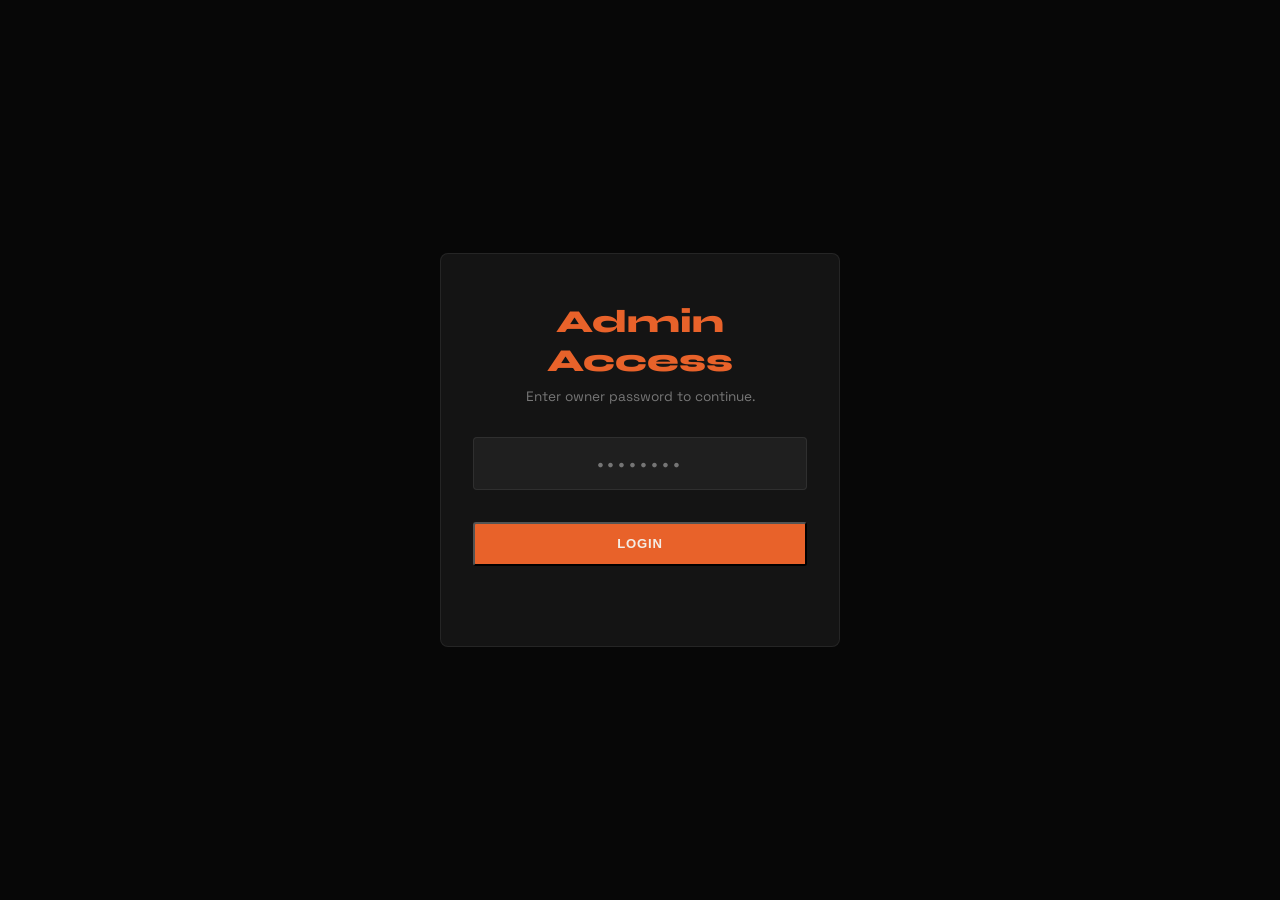
<file: owner.html>
<!doctype html>
<html lang="en">

<head>
  <meta charset="UTF-8" />
  <meta name="viewport" content="width=device-width, initial-scale=1.0" />
  <title>Owner Dashboard — Manik</title>
  <link rel="preconnect" href="https://fonts.googleapis.com" />
  <link rel="preconnect" href="https://fonts.gstatic.com" crossorigin />
  <link rel="stylesheet" href="https://cdnjs.cloudflare.com/ajax/libs/font-awesome/6.4.0/css/all.min.css">
  <link
    href="https://fonts.googleapis.com/css2?family=Space+Grotesk:wght@300;400;500;600;700&family=Syne:wght@400;600;700;800&display=swap"
    rel="stylesheet" />
  <link rel="stylesheet" href="./assets/css/style.css" />
  <link rel="stylesheet" href="./assets/css/owner.css" />
</head>

<body>
  <!-- PASSWORD OVERLAY -->
  <div id="authOverlay" class="auth-overlay">
    <div class="auth-card">
      <h2 class="auth-title">Admin Access</h2>
      <p class="auth-sub">Enter owner password to continue.</p>
      <input type="password" id="adminPassword" class="auth-input" placeholder="••••••••" />
      <button id="loginBtn" class="btn-primary" style="width: 100%; border-radius: 3px; margin-top: 1rem;">Login</button>
      <p id="authError" class="auth-error"></p>
    </div>
  </div>

  <!-- DASHBOARD (Hidden by default) -->
  <div id="dashboardContainer" class="dashboard-container" style="display: none;">
    <header class="dashboard-header">
      <a href="/" class="logo">Manik<span>.</span> Dashboard</a>
      <div style="display: flex; gap: 1rem;">
        <button id="exportBtn" class="btn-primary" style="background: var(--amber); color: #000; border: none; padding: 0.5rem 1rem;">Export config.json</button>
        <button id="logoutBtn" class="btn-ghost">Logout <i class="fa-solid fa-arrow-right-from-bracket"></i></button>
      </div>
    </header>

    <div class="container dashboard-main">
      <div class="dash-sidebar">
        <button class="dash-tab active" data-target="profileTab"><i class="fa-solid fa-user"></i> Profile Photo</button>
        <button class="dash-tab" data-target="skillsTab"><i class="fa-solid fa-code"></i> Skills</button>
        <button class="dash-tab" data-target="projectsTab"><i class="fa-solid fa-briefcase"></i> Projects</button>
        
        <div style="margin-top: auto; padding: 1rem; border: 1px solid var(--border); border-radius: 8px; font-size: 0.75rem; color: var(--muted); line-height: 1.5;">
          <strong>Note on Frontend-Only DB:</strong>
          <br/>Changes made here are saved to your browser's local storage to instantly preview them. To make changes permanent for everyone, click <strong>"Export config.json"</strong> and commit that file to your GitHub repository.
        </div>
      </div>

      <div class="dash-content">
        <!-- PROFILE TAB -->
        <div id="profileTab" class="dash-panel active">
          <h2 class="panel-title">Update Profile Photo</h2>
          <div class="form-group">
            <label class="form-label">Photo URL</label>
            <input type="text" id="photoUrl" class="form-input" placeholder="./assets/img/hero_b_w.jpg" />
          </div>
          <button class="btn-primary" id="savePhotoBtn">Save Photo</button>
          <div class="preview-area">
            <img id="photoPreview" src="./assets/img/hero_b_w.jpg" alt="Preview" class="photo-preview" />
          </div>
        </div>

        <!-- SKILLS TAB -->
        <div id="skillsTab" class="dash-panel">
          <h2 class="panel-title">Manage Skills</h2>
          <div class="add-new-box">
            <h3>Add New Skill</h3>
            <div class="form-group">
              <label class="form-label">Skill Name</label>
              <input type="text" id="skillName" class="form-input" placeholder="e.g. Next.js" />
            </div>
            <div class="form-group">
              <label class="form-label">Description</label>
              <input type="text" id="skillDesc" class="form-input" placeholder="Short description..." />
            </div>
            <div class="form-group">
              <label class="form-label">Icon Class</label>
              <input type="text" id="skillIcon" class="form-input" placeholder="e.g. fa-brands fa-react" />
            </div>
            <button class="btn-primary" id="addSkillBtn">Add Skill</button>
          </div>
          <div class="list-area" id="skillsList">
            <!-- Rendered by JS -->
          </div>
        </div>

        <!-- PROJECTS TAB -->
        <div id="projectsTab" class="dash-panel">
          <h2 class="panel-title">Manage Projects</h2>
          <div class="add-new-box">
            <h3>Add New Project</h3>
            <div class="form-group">
              <label class="form-label">Project Name</label>
              <input type="text" id="projName" class="form-input" placeholder="e.g. TechNavigator" />
            </div>
            <div class="form-group">
              <label class="form-label">Description</label>
              <textarea id="projDesc" class="form-textarea" placeholder="Project details..."></textarea>
            </div>
            <div class="form-group">
              <label class="form-label">Image URL</label>
              <input type="text" id="projImage" class="form-input" placeholder="./assets/img/project.png" />
            </div>
            <div class="form-group">
              <label class="form-label">Live Link</label>
              <input type="text" id="projLink" class="form-input" placeholder="https://..." />
            </div>
            <button class="btn-primary" id="addProjBtn">Add Project</button>
          </div>
          <div class="list-area" id="projectsList">
            <!-- Rendered by JS -->
          </div>
        </div>
      </div>
    </div>
  </div>

  <script src="./assets/js/owner.js"></script>
</body>
</html>
</file>
<file: assets/css/style.css>
/* ═══════════════════════════════════════════
   MANIK PORTFOLIO — style.css
   ═══════════════════════════════════════════ */

/* ── RESET & TOKENS ── */
*,
*::before,
*::after {
    margin: 0;
    padding: 0;
    box-sizing: border-box;
}

:root {
    --black: #080808;
    --deep: #0f0f0f;
    --card: #141414;
    --card2: #1a1a1a;
    --orange: #e8622a;
    --orange-lt: #ff7a3d;
    --amber: #f59e0b;
    --white: #f3ede6;
    --muted: #777;
    --border: rgba(255, 255, 255, 0.07);

    --font-display: 'Syne', sans-serif;
    --font-body: 'Space Grotesk', sans-serif;

    --nav-h: 72px;
    --ease: cubic-bezier(.25, .46, .45, .94);
}

html {
    scroll-behavior: smooth;
}

body {
    background: var(--black);
    color: var(--white);
    font-family: var(--font-body);
    overflow-x: hidden;
    cursor: none;
}

/* hide default cursor everywhere */
*,
*::before,
*::after {
    cursor: none !important;
}

/* ── CONTAINER ── */
.container {
    max-width: 1320px;
    margin: 0 auto;
    padding: 0 clamp(1rem, 3vw, 2.5rem);
}

/* ═══════════════════════════════════════════
   CUSTOM CURSOR
   ═══════════════════════════════════════════ */
.cursor {
    position: fixed;
    width: 10px;
    height: 10px;
    background: var(--orange);
    border-radius: 50%;
    pointer-events: none;
    z-index: 9999;
    transform: translate(-50%, -50%);
    mix-blend-mode: difference;
    transition: width .15s, height .15s;
}

.cursor-ring {
    position: fixed;
    width: 34px;
    height: 34px;
    border: 1.5px solid rgba(232, 98, 42, .5);
    border-radius: 50%;
    pointer-events: none;
    z-index: 9998;
    transform: translate(-50%, -50%);
}

body.cursor-hover .cursor {
    width: 18px;
    height: 18px;
}

body.cursor-hover .cursor-ring {
    width: 52px;
    height: 52px;
    border-color: var(--orange);
}

/* ═══════════════════════════════════════════
   NAVBAR
   ═══════════════════════════════════════════ */
header {
    position: fixed;
    top: 0;
    left: 0;
    right: 0;
    z-index: 200;
    height: var(--nav-h);
    display: flex;
    align-items: center;
    justify-content: space-between;
    padding: 0 1.5rem;
    transition: background .35s var(--ease), border-color .35s;
    border-bottom: 1px solid transparent;
}

header.scrolled {
    background: rgba(8, 8, 8, .88);
    backdrop-filter: blur(18px);
    border-color: var(--border);
}

.logo {
    font-family: var(--font-display);
    font-size: 1.45rem;
    font-weight: 800;
    letter-spacing: -.02em;
    color: var(--white);
    text-decoration: none;
}

.logo span {
    color: var(--orange);
}

.nav-links {
    display: flex;
    gap: 2rem;
    list-style: none;
}

.nav-links a {
    color: rgba(243, 237, 230, .55);
    text-decoration: none;
    font-size: .78rem;
    font-weight: 600;
    letter-spacing: .08em;
    text-transform: uppercase;
    transition: color .2s;
}

.nav-links a:hover {
    color: var(--white);
}

.btn-hire {
    background: var(--orange);
    color: var(--white);
    padding: .5rem 1.3rem;
    border-radius: 2px;
    font-size: .75rem;
    font-weight: 700;
    letter-spacing: .06em;
    text-transform: uppercase;
    text-decoration: none;
    transition: background .2s, transform .2s;
}

.btn-hire:hover {
    background: var(--orange-lt);
    transform: translateY(-2px);
}

/* Hamburger */
.hamburger {
    display: none;
    flex-direction: column;
    gap: 5px;
    background: none;
    border: none;
    padding: 6px;
}

.hamburger span {
    display: block;
    width: 22px;
    height: 1.5px;
    background: var(--white);
    transition: all .3s;
}

.hamburger.open span:nth-child(1) {
    transform: translateY(6.5px) rotate(45deg);
}

.hamburger.open span:nth-child(2) {
    opacity: 0;
}

.hamburger.open span:nth-child(3) {
    transform: translateY(-6.5px) rotate(-45deg);
}

/* Mobile nav overlay */
.mobile-nav {
    position: fixed;
    inset: 0;
    background: var(--black);
    z-index: 190;
    display: flex;
    flex-direction: column;
    align-items: center;
    justify-content: center;
    gap: 2rem;
    opacity: 0;
    pointer-events: none;
    transition: opacity .3s;
}

.mobile-nav.open {
    opacity: 1;
    pointer-events: all;
}

.mobile-close {
    position: absolute;
    top: 1.5rem;
    right: 2rem;
    background: none;
    border: none;
    color: var(--muted);
    font-size: 1.4rem;
}

.mobile-links {
    display: flex;
    flex-direction: column;
    align-items: center;
    gap: 1.8rem;
}

.mobile-links a {
    font-family: var(--font-display);
    font-size: 2.2rem;
    font-weight: 800;
    color: var(--white);
    text-decoration: none;
    transition: color .2s;
}

.mobile-links a:hover {
    color: var(--orange);
}

/* ═══════════════════════════════════════════
   HERO
   ═══════════════════════════════════════════ */
.hero {
    position: relative;
    min-height: 100svh;
    display: grid;
    grid-template-columns: 1fr 1fr;
    align-items: center;
    overflow: hidden;
}

.hero-bg-glow {
    position: absolute;
    inset: 0;
    z-index: 0;
    background:
        radial-gradient(ellipse 65% 75% at 78% 55%, rgba(232, 98, 42, .16) 0%, transparent 65%),
        radial-gradient(ellipse 45% 50% at 82% 80%, rgba(245, 158, 11, .07) 0%, transparent 60%);
}

.hero-content {
    position: relative;
    z-index: 2;
    padding: calc(var(--nav-h) + 4rem) 2.5rem 4rem 4.5rem;
}

.hero-eyebrow {
    font-size: .72rem;
    font-weight: 700;
    letter-spacing: .18em;
    text-transform: uppercase;
    color: var(--orange);
    margin-bottom: 1.2rem;
    opacity: 0;
}

.hero-title {
    font-family: var(--font-display);
    font-size: clamp(2.4rem, 4.2vw, 4.8rem);
    font-weight: 800;
    line-height: .92;
    letter-spacing: -.03em;
    margin-bottom: 1.6rem;
    opacity: 0;
}

.hero-title .accent {
    color: var(--orange);
}

.hero-sub {
    font-size: .95rem;
    color: rgba(243, 237, 230, .55);
    line-height: 1.7;
    max-width: 420px;
    margin-bottom: 2.2rem;
    opacity: 0;
}

.hero-actions {
    display: flex;
    gap: 1.2rem;
    align-items: center;
    flex-wrap: wrap;
    opacity: 0;
    max-width: 100%;
}

.btn-primary {
    background: var(--orange);
    color: var(--white);
    padding: .8rem 1.9rem;
    border-radius: 2px;
    font-size: .82rem;
    font-weight: 700;
    letter-spacing: .06em;
    text-transform: uppercase;
    text-decoration: none;
    transition: background .2s, transform .2s;
    display: inline-block;
}

.btn-primary:hover {
    background: var(--orange-lt);
    transform: translateY(-2px);
}

.btn-ghost {
    color: rgba(243, 237, 230, .65);
    font-size: .85rem;
    text-decoration: none;
    display: inline-flex;
    align-items: center;
    gap: .4rem;
    transition: color .2s;
}

.btn-ghost span {
    transition: transform .2s;
}

.btn-ghost:hover {
    color: var(--white);
}

.btn-ghost:hover span {
    transform: translateX(5px);
}

.hero-stats {
    display: flex;
    gap: 2.5rem;
    margin-top: 3.5rem;
    opacity: 0;
}

.stat sup {
    font-size: 1.2rem;
    color: var(--orange);
    vertical-align: super;
}

.stat-num {
    font-family: var(--font-display);
    font-size: 2rem;
    font-weight: 800;
    line-height: 1;
}

.stat p {
    font-size: .68rem;
    color: var(--muted);
    letter-spacing: .06em;
    text-transform: uppercase;
    margin-top: .3rem;
}

.hero-photo {
    position: relative;
    z-index: 2;
    height: 100svh;
    display: flex;
    align-items: center;
    justify-content: center;
    padding: 7rem 3rem 2rem 0;
    /* border-left: 2px solid var(--border); */
}

.hero-photo picture {
    display: flex;
    justify-content: center;
    width: 100%;
}

.hero-photo img {
    width: 100%;
    max-width: 420px;
    height: auto;
    opacity: 0;
    filter: drop-shadow(0 0 60px rgba(232, 98, 42, .18));
    border: 5px solid var(--orange);
    border-top-right-radius: 35px;
    /* filter: grayscale(100%) contrast(150%) brightness(80%); */
}

.hero-photo img:hover {
    filter: drop-shadow(0 0 80px rgba(232, 98, 42, .28));
    /* filter: brightness(120%) contrast(70%) saturate(130%); */

    filter: grayscale(0%);



}

/* ═══════════════════════════════════════════
   MARQUEE
   ═══════════════════════════════════════════ */
.marquee-section {
    overflow: hidden;
    border-top: 1px solid var(--border);
    border-bottom: 1px solid var(--border);
    padding: 1.1rem 0;
    background: var(--deep);
}

.marquee-track {
    display: flex;
    gap: 3rem;
    width: max-content;
    animation: marquee 24s linear infinite;
}

.marquee-section:hover .marquee-track {
    animation-play-state: paused;
}

.marquee-track span {
    font-size: .72rem;
    font-weight: 700;
    letter-spacing: .14em;
    text-transform: uppercase;
    color: rgba(243, 237, 230, .22);
    white-space: nowrap;
    transition: color .2s;
}

.marquee-track span:hover {
    color: var(--orange);
}

@keyframes marquee {
    from {
        transform: translateX(0);
    }

    to {
        transform: translateX(-50%);
    }
}

/* ═══════════════════════════════════════════
   SHARED SECTION STYLES
   ═══════════════════════════════════════════ */
.eyebrow {
    font-size: .68rem;
    font-weight: 700;
    letter-spacing: .18em;
    text-transform: uppercase;
    color: var(--orange);
    margin-bottom: .9rem;
    display: block;
}

.section-title {
    font-family: var(--font-display);
    font-size: clamp(1.8rem, 4vw, 2.8rem);
    font-weight: 800;
    line-height: 1.05;
    letter-spacing: -.025em;
    margin-bottom: 1.5rem;
}

.body-text {
    color: rgba(243, 237, 230, .58);
    line-height: 1.78;
    font-size: .93rem;
    margin-bottom: 1.2rem;
}

/* ═══════════════════════════════════════════
   REVEAL ANIMATION
   ═══════════════════════════════════════════ */
.reveal {
    opacity: 0;
    transform: translateY(30px);
}

/* JS adds .is-visible */
.reveal.is-visible {
    opacity: 1;
    transform: translateY(0);
}

/* ═══════════════════════════════════════════
   ABOUT
   ═══════════════════════════════════════════ */
.about-section {
    padding: 8rem 0;
}

.about-grid {
    display: grid;
    grid-template-columns: 1fr 1fr;
    gap: 6rem;
    align-items: center;
}

.about-tags {
    display: flex;
    flex-wrap: wrap;
    gap: .55rem;
    margin-top: 2rem;
}

.tag {
    padding: .35rem .85rem;
    border: 1px solid var(--border);
    border-radius: 2px;
    font-size: .68rem;
    font-weight: 700;
    letter-spacing: .06em;
    text-transform: uppercase;
    color: var(--muted);
    transition: border-color .2s, color .2s;
}

.tag:hover {
    border-color: var(--orange);
    color: var(--orange);
}

.about-metrics {
    display: grid;
    grid-template-columns: 1fr 1fr;
    gap: 1.2rem;
}

.metric-card {
    background: var(--card);
    border: 1px solid var(--border);
    padding: 2rem 1.5rem;
    border-radius: 3px;
    transition: border-color .3s, transform .3s;
    position: relative;
    overflow: hidden;
}

.metric-card::after {
    content: '';
    position: absolute;
    bottom: 0;
    left: 0;
    width: 100%;
    height: 2px;
    background: var(--orange);
    transform: scaleX(0);
    transform-origin: left;
    transition: transform .4s var(--ease);
}

.metric-card:hover::after {
    transform: scaleX(1);
}

.metric-card:hover {
    border-color: rgba(232, 98, 42, .3);
    transform: translateY(-4px);
}

.metric-num {
    font-family: var(--font-display);
    font-size: 2.4rem;
    font-weight: 800;
    color: var(--orange);
    line-height: 1;
}

.metric-label {
    font-size: .75rem;
    color: var(--muted);
    margin-top: .4rem;
}

/* ═══════════════════════════════════════════
   SKILLS
   ═══════════════════════════════════════════ */
.skills-section {
    padding: 8rem 0;
    background: var(--deep);
    border-top: 1px solid var(--border);
}

.skills-grid {
    display: grid;
    grid-template-columns: repeat(3, 1fr);
    gap: 1.4rem;
    margin-top: 3.5rem;
}

.skill-card {
    background: var(--card);
    border: 1px solid var(--border);
    padding: 1.8rem;
    border-radius: 3px;
    position: relative;
    overflow: hidden;
    transition: border-color .3s, transform .3s;
}

.skill-card::before {
    content: '';
    position: absolute;
    bottom: 0;
    left: 0;
    width: 0;
    height: 2px;
    background: linear-gradient(90deg, var(--orange), var(--amber));
    transition: width .5s var(--ease);
}

.skill-card:hover::before {
    width: 100%;
}

.skill-card:hover {
    border-color: rgba(232, 98, 42, .3);
    transform: translateY(-5px);
}

.skill-icon {
    font-size: 2.2rem;
    margin-bottom: .9rem;

}

.skill-name {
    font-family: var(--font-display);
    font-size: 1.05rem;
    font-weight: 700;
    margin-bottom: .4rem;
}

.skill-desc {
    font-size: .78rem;
    color: var(--muted);
    line-height: 1.6;
}

.skill-bar {
    margin-top: 1.2rem;
    height: 2px;
    background: rgba(255, 255, 255, .08);
    border-radius: 2px;
}

.skill-fill {
    height: 100%;
    width: 0;
    background: linear-gradient(90deg, var(--orange), var(--amber));
    border-radius: 2px;
    transition: width 1.2s var(--ease);
}

.skill-pct {
    font-size: .65rem;
    font-weight: 700;
    color: var(--orange);
    letter-spacing: .06em;
    display: block;
    margin-top: .4rem;
    text-align: right;
}

/* ═══════════════════════════════════════════
   EDUCATION
   ═══════════════════════════════════════════ */
.education-section {
    padding: 8rem 0;
}

.edu-grid {
    display: grid;
    grid-template-columns: 1fr 1fr;
    gap: 1.4rem;
    margin-top: 3.5rem;
}

.edu-card {
    background: var(--card);
    border: 1px solid var(--border);
    padding: 2.2rem;
    border-radius: 3px;
    transition: border-color .3s, transform .3s;
}

.edu-card:hover {
    border-color: rgba(232, 98, 42, .35);
    transform: translateY(-4px);
}

.edu-year {
    font-size: .68rem;
    font-weight: 700;
    letter-spacing: .12em;
    text-transform: uppercase;
    color: var(--orange);
    margin-bottom: .7rem;
}

.edu-degree {
    font-family: var(--font-display);
    font-size: 1.1rem;
    font-weight: 700;
    margin-bottom: .4rem;
}

.edu-school {
    font-size: .82rem;
    color: var(--muted);
}

.edu-badge {
    display: inline-block;
    margin-top: 1rem;
    padding: .28rem .7rem;
    font-size: .62rem;
    font-weight: 700;
    letter-spacing: .07em;
    text-transform: uppercase;
    border-radius: 2px;
    border: 1px solid;
}

.edu-badge.current {
    color: var(--orange);
    border-color: rgba(232, 98, 42, .4);
    background: rgba(232, 98, 42, .08);
}

.edu-badge.done {
    color: #4ade80;
    border-color: rgba(74, 222, 128, .35);
    background: rgba(74, 222, 128, .06);
}

.edu-badge.ongoing {
    color: var(--amber);
    border-color: rgba(245, 158, 11, .35);
    background: rgba(245, 158, 11, .06);
}

/* ═══════════════════════════════════════════
   PROJECTS
   ═══════════════════════════════════════════ */
.projects-section {
    padding: 8rem 0;
    background: var(--deep);
    border-top: 1px solid var(--border);
}

.projects-header {
    display: flex;
    justify-content: space-between;
    align-items: flex-end;
    margin-bottom: 3.5rem;
}

.projects-year {
    font-family: var(--font-display);
    font-size: .95rem;
    font-weight: 600;
    color: var(--muted);
}

.projects-subtitle {
    margin-top: .7rem;
    color: var(--muted);
    font-size: .78rem;
    letter-spacing: .04em;
}

.projects-grid {
    display: grid;
    grid-template-columns: 1fr 1fr;
    gap: 1.4rem;
}

.project-card {
    background: var(--card);
    border: 1px solid var(--border);
    border-radius: 3px;
    overflow: hidden;
    position: relative;
    transition: border-color .35s, transform .35s;
}

.project-card:not(.featured)::after {
    position: absolute;
    z-index: 3;
    top: 0;
    left: 0;
    width: 100%;
    height: 2px;
    background: var(--orange);
    content: "";
    transform: scaleX(0);
    transform-origin: left;
    transition: transform .35s var(--ease);
}

.project-card:hover {
    border-color: rgba(232, 98, 42, .4);
    transform: translateY(-5px);
}

.project-card:not(.featured):hover::after {
    transform: scaleX(1);
}

.project-card.featured {
    grid-column: 1 / -1;
    display: grid;
    grid-template-columns: 3fr 2fr;
}

.project-thumb {
    width: 100%;
    aspect-ratio: 16/6;
    background: var(--card);
    display: flex;
    align-items: center;
    justify-content: center;
    position: relative;
    overflow: hidden;
}

.project-thumb img {
    width: 100%;
    height: 100%;
    object-fit: cover;
}

.project-card.featured .project-thumb {
    min-height: 360px;
    aspect-ratio: auto;
}

.project-card:not(.featured) .project-thumb {
    aspect-ratio: 16/7;
}

.project-card:not(.featured) .project-thumb img {
    transition: transform .4s var(--ease);
}

.project-card:not(.featured):hover .project-thumb img {
    transform: scale(1.04);
}

.project-thumb-label {
    font-family: var(--font-display);
    font-size: clamp(2.5rem, 5vw, 4rem);
    font-weight: 800;
    color: rgba(232, 98, 42, .12);
    letter-spacing: -.04em;
    user-select: none;
    transition: color .3s;
}

.project-card:hover .project-thumb-label {
    color: rgba(232, 98, 42, .22);
}

.project-tag {
    position: absolute;
    top: 1rem;
    left: 1rem;
    padding: .28rem .65rem;
    background: var(--orange);
    font-size: .62rem;
    font-weight: 700;
    letter-spacing: .07em;
    text-transform: uppercase;
    border-radius: 2px;
}

.project-tag.outline {
    background: transparent;
    border: 1px solid rgba(255, 255, 255, .18);
}

.project-link-btn {
    position: absolute;
    top: 1rem;
    right: 1rem;
    width: 32px;
    height: 32px;
    background: rgba(255, 255, 255, .05);
    border: 1px solid var(--border);
    border-radius: 2px;
    display: flex;
    align-items: center;
    justify-content: center;
    color: var(--muted);
    text-decoration: none;
    font-size: .9rem;
    transition: all .2s;
}

.project-link-btn:hover {
    background: var(--orange);
    border-color: var(--orange);
    color: #fff;
}

.project-info {
    padding: 1.6rem;
}

.project-card.featured .project-info {
    position: relative;
    display: flex;
    flex-direction: column;
    justify-content: center;
    border-left: 4px solid var(--orange);
    padding: 2.4rem;
}

.project-number {
    position: absolute;
    z-index: 0;
    top: -.6rem;
    right: .8rem;
    font-family: var(--font-display);
    font-size: 5rem;
    font-weight: 800;
    line-height: 1;
    letter-spacing: -.08em;
    color: var(--orange);
    opacity: .08;
    pointer-events: none;
}

.project-card.featured .project-number {
    top: .5rem;
    right: 1rem;
    font-size: 8rem;
    opacity: .12;
}

.project-number.reveal,
.project-number.reveal.is-visible {
    opacity: .08 !important;
}

.project-card.featured .project-number.reveal,
.project-card.featured .project-number.reveal.is-visible {
    opacity: .12 !important;
}

.featured-project-label {
    position: relative;
    z-index: 1;
    margin-bottom: .85rem;
    color: var(--orange);
    font-size: .6rem;
    font-weight: 700;
    letter-spacing: .18em;
    text-transform: uppercase;
}

.project-name {
    position: relative;
    z-index: 1;
    font-family: var(--font-display);
    font-size: 1.1rem;
    font-weight: 700;
    margin-bottom: .4rem;
}

.project-card.featured .project-name {
    font-size: 2rem;
    font-weight: 800;
}

.project-desc {
    position: relative;
    z-index: 1;
    font-size: .8rem;
    color: var(--muted);
    line-height: 1.6;
    margin-bottom: 1rem;
}

.project-tech {
    position: relative;
    z-index: 1;
    display: flex;
    flex-wrap: wrap;
    gap: .4rem;
}

.project-tech span {
    padding: .22rem .55rem;
    border: 1px solid var(--border);
    font-size: .62rem;
    font-weight: 700;
    color: var(--muted);
    letter-spacing: .05em;
    text-transform: uppercase;
    border-radius: 2px;
}

.featured-project-link {
    position: relative;
    z-index: 1;
    align-self: flex-start;
    margin-top: 1.5rem;
    padding-bottom: .25rem;
    border-bottom: 1px solid var(--orange);
    color: var(--orange);
    font-size: .76rem;
    font-weight: 700;
    letter-spacing: .06em;
    text-decoration: none;
    text-transform: uppercase;
}

.featured-project-link::after {
    position: absolute;
    right: 0;
    bottom: -1px;
    left: 0;
    height: 1px;
    background: var(--amber);
    content: "";
    transform: scaleX(0);
    transform-origin: left;
    transition: transform .25s var(--ease);
}

.featured-project-link:hover::after {
    transform: scaleX(1);
}

.featured-project-link span {
    display: inline-block;
    transition: transform .25s var(--ease);
}

.featured-project-link:hover span {
    transform: translateX(4px);
}

.projects-all-wrap {
    display: flex;
    justify-content: center;
    margin-top: 3rem;
}

.projects-all-link {
    padding: .75rem 1rem;
    border: 1px solid rgba(255, 255, 255, .12);
    border-radius: 3px;
    color: var(--muted);
    font-size: .72rem;
    font-weight: 700;
    letter-spacing: .06em;
    text-decoration: none;
    text-transform: uppercase;
    transition: border-color .25s, color .25s;
}

.projects-all-link:hover {
    border-color: var(--orange);
    color: var(--orange);
}

/* ═══════════════════════════════════════════
   CTA STRIP
   ═══════════════════════════════════════════ */
.cta-strip {
    position: relative;
    padding: 9rem 0;
    overflow: hidden;
    text-align: center;
}

.cta-glow {
    position: absolute;
    inset: 0;
    background: radial-gradient(ellipse 60% 80% at 50% 50%, rgba(232, 98, 42, .10) 0%, transparent 70%);
}

.cta-inner {
    position: relative;
    z-index: 1;
}

.cta-title {
    font-family: var(--font-display);
    font-size: clamp(2.4rem, 4.5vw, 4.8rem);
    font-weight: 800;
    line-height: 1.0;
    letter-spacing: -.03em;
    margin: .5rem 0 1.4rem;
}

.cta-title span {
    color: var(--orange);
}

.cta-sub {
    font-size: .93rem;
    color: var(--muted);
    max-width: 480px;
    margin: 0 auto 2.5rem;
    line-height: 1.7;
}

/* ═══════════════════════════════════════════
   CONTACT
   ═══════════════════════════════════════════ */
.contact-section {
    padding: 8rem 0;
    background: var(--deep);
    border-top: 1px solid var(--border);
}

.contact-grid {
    display: grid;
    grid-template-columns: 1fr 1.2fr;
    gap: 6rem;
    align-items: start;
}

.contact-detail {
    margin-top: 2rem;
    display: flex;
    flex-direction: column;
    gap: .35rem;
}

.cd-label {
    font-size: .65rem;
    font-weight: 700;
    letter-spacing: .14em;
    text-transform: uppercase;
    color: var(--orange);
}

.cd-val {
    font-size: .93rem;
    color: rgba(243, 237, 230, .75);
}

.socials {
    display: flex;
    gap: .7rem;
    margin-top: 2.2rem;
}

.social-btn {
    width: 40px;
    height: 40px;
    border: 1px solid var(--border);
    border-radius: 2px;
    display: flex;
    align-items: center;
    justify-content: center;
    color: var(--muted);
    text-decoration: none;
    font-size: .72rem;
    font-weight: 700;
    transition: all .2s;
}

.social-btn:hover {
    border-color: var(--orange);
    color: var(--orange);
}

.contact-form {
    display: flex;
    flex-direction: column;
    gap: 1.1rem;
}

.form-row {
    display: grid;
    grid-template-columns: 1fr 1fr;
    gap: 1.1rem;
}

.form-group {
    display: flex;
    flex-direction: column;
    gap: .4rem;
}

.form-label {
    font-size: .65rem;
    font-weight: 700;
    letter-spacing: .1em;
    text-transform: uppercase;
    color: var(--muted);
}

.form-input,
.form-textarea {
    background: var(--card2);
    border: 1px solid var(--border);
    padding: .82rem 1rem;
    color: var(--white);
    font-family: var(--font-body);
    font-size: .88rem;
    border-radius: 2px;
    outline: none;
    transition: border-color .2s;
}

.form-input:focus,
.form-textarea:focus {
    border-color: var(--orange);
}

.form-textarea {
    resize: vertical;
    min-height: 130px;
}

.btn-submit {
    background: var(--orange);
    color: var(--white);
    border: none;
    padding: .95rem 2.2rem;
    font-family: var(--font-body);
    font-size: .82rem;
    font-weight: 700;
    letter-spacing: .08em;
    text-transform: uppercase;
    border-radius: 2px;
    align-self: flex-start;
    transition: background .2s, transform .2s;
}

.btn-submit:hover {
    background: var(--orange-lt);
    transform: translateY(-2px);
}

.btn-submit:disabled {
    opacity: .6;
}

/* ═══════════════════════════════════════════
   FOOTER
   ═══════════════════════════════════════════ */
footer {
    padding: 5rem 0 2.5rem;
    border-top: 1px solid var(--border);
}

.footer-top {
    display: grid;
    grid-template-columns: 1.5fr 1fr 1fr 1fr;
    gap: 3rem;
    margin-bottom: 3rem;
}

.footer-brand .logo {
    font-size: 1.5rem;
}

.footer-tagline {
    font-size: .8rem;
    color: var(--muted);
    margin-top: .6rem;
    line-height: 1.6;
    max-width: 200px;
}

.footer-col-title {
    font-size: .65rem;
    font-weight: 700;
    letter-spacing: .14em;
    text-transform: uppercase;
    color: var(--orange);
    margin-bottom: 1.2rem;
}

.footer-col ul {
    list-style: none;
    display: flex;
    flex-direction: column;
    gap: .7rem;
}

.footer-col a {
    color: rgba(243, 237, 230, .45);
    font-size: .82rem;
    text-decoration: none;
    transition: color .2s;
}

.footer-col a:hover {
    color: var(--white);
}

.footer-bottom {
    display: flex;
    justify-content: space-between;
    align-items: center;
    padding-top: 2rem;
    border-top: 1px solid var(--border);
}

.footer-copy {
    font-size: .72rem;
    color: var(--muted);
}

.footer-wordmark {
    font-family: var(--font-display);
    font-size: clamp(3.5rem, 8vw, 8rem);
    font-weight: 800;
    letter-spacing: -.04em;
    color: rgba(243, 237, 230, 0.141);
    line-height: 1;
    margin-top: 1.5rem;
    user-select: none;
}

/* ═══════════════════════════════════════════
   RESPONSIVE
   ═══════════════════════════════════════════ */
@media (max-width: 1024px) {

    .nav-links,
    .btn-hire {
        display: none;
    }

    .hamburger {
        display: flex;
    }

    .hero {
        grid-template-columns: 1fr;
        min-height: 100svh;
    }

    .hero-content {
        padding: calc(var(--nav-h) + 3rem) 1.5rem 2.5rem;
    }

    .hero-title {
        font-size: clamp(2rem, 8vw, 3.5rem);
    }

    .hero-sub {
        font-size: .88rem;
        max-width: 100%;
    }

    .hero-photo {
        height: 50vw;
        min-height: 280px;
        max-height: 400px;
        padding: 0 1.5rem 2.5rem;
    }

    .hero-photo img {
        max-width: 280px;
    }

    .about-grid {
        grid-template-columns: 1fr;
        gap: 3.5rem;
    }

    .skills-grid {
        grid-template-columns: 1fr 1fr;
    }

    .edu-grid {
        grid-template-columns: 1fr;
    }

    .projects-grid {
        grid-template-columns: 1fr;
    }

    .project-card.featured {
        grid-column: 1;
    }

    .contact-grid {
        grid-template-columns: 1fr;
        gap: 3.5rem;
    }

    .footer-top {
        grid-template-columns: 1fr 1fr;
        gap: 2.5rem;
    }
}

@media (max-width: 640px) {
    .container {
        padding: 0 1.2rem;
    }

    header {
        padding: 0 1.2rem;
    }

    /* ── TYPOGRAPHY & HERO FIXES ── */
    .hero-content {
        padding: calc(var(--nav-h) + 2rem) 1rem 2rem;
    }

    .hero-title {
        /* Mobile ke liye size thoda balance kiya */
        font-size: clamp(2rem, 8vw, 2.6rem);
        line-height: 1.1;
    }

    .hero-eyebrow {
        font-size: 0.75rem;
        margin-bottom: 0.8rem;
    }

    .hero-sub {
        font-size: 0.9rem;
        /* Text bohot chhota na ho isliye increase kiya */
        line-height: 1.6;
        margin-bottom: 1.6rem;
    }

    .section-title {
        font-size: clamp(1.8rem, 7vw, 2.2rem);
    }

    .body-text {
        font-size: 0.9rem;
        /* Readability improve ki */
        line-height: 1.6;
    }

    /* ── BUTTONS & STATS ── */
    .hero-actions {
        gap: 1rem;
        flex-wrap: wrap;
    }

    .btn-primary,
    .btn-ghost {
        font-size: 0.8rem;
        padding: 0.7rem 1.4rem;
    }

    .hero-stats {
        gap: 1.5rem;
        margin-top: 2rem;
    }

    .stat-num {
        font-size: 1.6rem;
    }

    .hero-photo {
        height: auto;
        min-height: 0;
        max-height: none;
        padding: 1rem 1rem 2.5rem;
    }

    .hero-photo img {
        width: 100%;
        max-width: 520px;
        height: clamp(180px, 56vw, 300px);
        object-fit: cover;
        aspect-ratio: 16 / 9;
        filter: grayscale(20%) contrast(110%) brightness(100%);
    }

    .hero-photo img:hover {
        filter: grayscale(20%) contrast(110%) brightness(100%);
    }

    .hero-photo img:active {
        filter: contrast(10);
    }

    /* ── PROJECT SHOWCASE MOBILE FIXES ── */
    .projects-grid {
        gap: 1.5rem;
    }

    .project-card.featured {
        display: block;
        grid-column: 1;
    }

    .project-card.featured .project-thumb {
        display: none;
    }

    .project-card.featured .project-info {
        min-height: 0;
        padding: 1.8rem 1.4rem;
    }

    .project-card.featured .project-name {
        font-size: clamp(1.35rem, 7vw, 1.7rem);
    }

    .project-card.featured .project-number {
        top: .45rem;
        right: .7rem;
        font-size: 5rem;
    }

    .project-card:not(.featured) .project-thumb,
    .project-thumb {
        /* Mobile pe image ko thodi height di hai taaki details dikhein */
        aspect-ratio: 16/10;
    }

    .project-thumb-label {
        /* Background ka bada text mobile pe chhota kiya */
        font-size: 2rem;
    }

    .project-info {
        padding: 1.5rem;
    }

    .project-name {
        font-size: 1.2rem;
        /* Project title properly highlight hoga */
        margin-bottom: 0.5rem;
    }

    .project-desc {
        font-size: 0.88rem;
        /* Padhne mein aasan */
        margin-bottom: 1.2rem;
    }

    .project-tech span {
        font-size: 0.7rem;
        /* Tags ko properly size kiya */
        padding: 0.3rem 0.6rem;
    }

    /* ── OTHER SECTIONS FIXES ── */
    .about-metrics {
        grid-template-columns: 1fr 1fr;
        gap: 1rem;
    }

    .metric-card {
        padding: 1.5rem 1.2rem;
    }

    .skills-grid {
        grid-template-columns: 1fr;
        gap: 1.2rem;
    }

    .skill-name {
        font-size: 1rem;
    }

    .skill-desc {
        font-size: 0.85rem;
    }

    .edu-grid {
        gap: 1.2rem;
    }

    .edu-card {
        padding: 1.5rem;
    }

    .edu-degree {
        font-size: 1rem;
    }

    .edu-school {
        font-size: 0.85rem;
    }

    /* ── FORMS & FOOTER ── */
    .form-row {
        grid-template-columns: 1fr;
        gap: 1rem;
    }

    .form-input,
    .form-textarea {
        padding: 0.8rem 1rem;
        font-size: 0.9rem;
    }

    .footer-top {
        grid-template-columns: 1fr;
        gap: 2rem;
    }

    .footer-wordmark {
        font-size: 3rem;
        margin-top: 1rem;
    }

    .cta-title {
        font-size: 2rem;
    }

    .cta-sub {
        font-size: 0.9rem;
    }
}

@media (max-width: 640px), (pointer: coarse) {

    body,
    body *,
    body *::before,
    body *::after {
        cursor: auto !important;
    }

    .cursor,
    .cursor-ring {
        display: none !important;
    }
}

@media (prefers-reduced-motion: reduce) {

    *,
    *::before,
    *::after {
        animation-duration: .01ms !important;
        transition-duration: .01ms !important;
    }
}

/* ═══════════════════════════════════════════
   GITHUB SNAKE ANIMATION
   ═══════════════════════════════════════════ */
.github-snake-container {
    width: 100%;
    display: flex;
    flex-direction: column;
    align-items: center;
}

.snake-wrapper {
    width: 100%;
    overflow-x: auto;
    padding-bottom: 1rem;
    scrollbar-width: thin;
    scrollbar-color: var(--orange) transparent;
    -webkit-overflow-scrolling: touch;
}

.snake-wrapper::-webkit-scrollbar {
    height: 6px;
}
.snake-wrapper::-webkit-scrollbar-track {
    background: transparent;
}
.snake-wrapper::-webkit-scrollbar-thumb {
    background-color: var(--orange);
    border-radius: 10px;
}

.github-snake {
    max-width: 100%;
    min-width: 800px;
    height: auto;
    border: 1px solid var(--border);
    border-radius: 3px;
    background: var(--card);
    display: block;
    margin: 0 auto;
}

.stats-wrapper {
    width: 100%;
    display: flex;
    justify-content: center;
}

.github-stats {
    width: 100%;
    max-width: 450px;
    height: auto;
    border-radius: 3px;
    background: var(--card);
}

@media (max-width: 768px) {
    .desktop-only {
        display: none !important;
    }
}

@media (min-width: 769px) {
    .mobile-only {
        display: none !important;
    }
}
</file>
<file: assets/css/owner.css>
/* owner.css - Dashboard styling matching main theme */

body, * {
  cursor: auto !important;
}

body {
  background: var(--black);
  color: var(--white);
  font-family: var(--font-body);
  margin: 0;
  padding: 0;
}

/* Override global fixed header */
.dashboard-header {
  height: var(--nav-h);
  border-bottom: 1px solid var(--border);
  display: flex;
  align-items: center;
  justify-content: space-between;
  padding: 0 2rem;
  background: var(--card);
  position: static !important;
}

/* Authentication Overlay */
.auth-overlay {
  position: fixed;
  inset: 0;
  background: rgba(8, 8, 8, 0.95);
  backdrop-filter: blur(10px);
  z-index: 9999;
  display: flex;
  align-items: center;
  justify-content: center;
}

.auth-card {
  background: var(--card);
  border: 1px solid var(--border);
  border-radius: 8px;
  padding: 3rem 2rem;
  width: 100%;
  max-width: 400px;
  text-align: center;
}

.auth-title {
  font-family: var(--font-display);
  font-size: 2rem;
  font-weight: 800;
  color: var(--orange);
  margin-bottom: 0.5rem;
}

.auth-sub {
  color: var(--muted);
  font-size: 0.85rem;
  margin-bottom: 2rem;
}

.auth-input {
  width: 100%;
  background: rgba(255, 255, 255, 0.05);
  border: 1px solid var(--border);
  padding: 0.8rem 1rem;
  color: var(--white);
  border-radius: 4px;
  font-family: var(--font-body);
  margin-bottom: 1rem;
  text-align: center;
  font-size: 1.2rem;
  letter-spacing: 0.2em;
}
.auth-input:focus {
  outline: none;
  border-color: var(--orange);
}

.auth-error {
  color: #ef4444;
  font-size: 0.8rem;
  margin-top: 1rem;
  height: 1rem;
}

/* Dashboard Layout */
.dashboard-container {
  min-height: 100vh;
  display: flex;
  flex-direction: column;
}

.dashboard-header {
  height: var(--nav-h);
  border-bottom: 1px solid var(--border);
  display: flex;
  align-items: center;
  justify-content: space-between;
  padding: 0 2rem;
  background: var(--card);
}

.dashboard-main {
  flex: 1;
  display: grid;
  grid-template-columns: 250px 1fr;
  gap: 2rem;
  padding: 2rem;
  max-width: 1200px;
}

.dash-sidebar {
  display: flex;
  flex-direction: column;
  gap: 0.5rem;
}

.dash-tab {
  background: transparent;
  border: 1px solid transparent;
  color: var(--muted);
  text-align: left;
  padding: 1rem;
  font-family: var(--font-display);
  font-size: 1rem;
  font-weight: 600;
  border-radius: 6px;
  cursor: pointer;
  transition: all 0.2s;
  display: flex;
  align-items: center;
  gap: 0.8rem;
}

.dash-tab:hover {
  background: rgba(255, 255, 255, 0.03);
  color: var(--white);
}

.dash-tab.active {
  background: var(--card2);
  border-color: var(--border);
  color: var(--orange);
}

/* Panels */
.dash-panel {
  display: none;
  animation: fadeIn 0.3s ease;
}
.dash-panel.active {
  display: block;
}

@keyframes fadeIn {
  from { opacity: 0; transform: translateY(10px); }
  to { opacity: 1; transform: translateY(0); }
}

.panel-title {
  font-family: var(--font-display);
  font-size: 1.8rem;
  font-weight: 700;
  margin-bottom: 2rem;
  border-bottom: 1px solid var(--border);
  padding-bottom: 1rem;
}

.add-new-box {
  background: var(--card);
  border: 1px dashed var(--border);
  padding: 2rem;
  border-radius: 8px;
  margin-bottom: 2rem;
}
.add-new-box h3 {
  margin-bottom: 1.5rem;
  color: var(--white);
}

/* Forms inside dashboard */
.form-group {
  margin-bottom: 1.2rem;
}
.form-label {
  display: block;
  font-size: 0.8rem;
  font-weight: 600;
  color: var(--muted);
  margin-bottom: 0.4rem;
  text-transform: uppercase;
  letter-spacing: 0.05em;
}
.form-input, .form-textarea {
  width: 100%;
  background: var(--card2);
  border: 1px solid var(--border);
  padding: 0.8rem;
  color: var(--white);
  border-radius: 4px;
  font-family: var(--font-body);
}
.form-textarea {
  min-height: 100px;
  resize: vertical;
}
.form-input:focus, .form-textarea:focus {
  outline: none;
  border-color: var(--orange);
}

/* Lists */
.list-area {
  display: flex;
  flex-direction: column;
  gap: 1rem;
}

.list-item {
  background: var(--card);
  border: 1px solid var(--border);
  padding: 1.5rem;
  border-radius: 8px;
  display: flex;
  justify-content: space-between;
  align-items: center;
}

.list-item-content h4 {
  font-family: var(--font-display);
  font-size: 1.2rem;
  color: var(--orange);
  margin-bottom: 0.3rem;
}
.list-item-content p {
  font-size: 0.85rem;
  color: var(--muted);
}

.btn-danger {
  background: rgba(239, 68, 68, 0.1);
  color: #ef4444;
  border: 1px solid rgba(239, 68, 68, 0.3);
  padding: 0.5rem 1rem;
  border-radius: 4px;
  cursor: pointer;
  font-weight: 600;
  transition: all 0.2s;
}
.btn-danger:hover {
  background: #ef4444;
  color: #fff;
}

/* Photo Preview */
.preview-area {
  margin-top: 2rem;
  width: 200px;
  height: 200px;
  border-radius: 50%;
  overflow: hidden;
  border: 2px solid var(--border);
}
.photo-preview {
  width: 100%;
  height: 100%;
  object-fit: cover;
}

@media (max-width: 768px) {
  .dashboard-header {
    padding: 0 1rem;
    flex-direction: column;
    height: auto;
    padding-top: 1rem;
    padding-bottom: 1rem;
    gap: 1rem;
  }
  
  .dashboard-main {
    grid-template-columns: 1fr;
    padding: 1rem;
    gap: 1.5rem;
  }
  
  .dash-sidebar {
    flex-direction: row;
    overflow-x: auto;
    padding-bottom: 0.5rem;
    gap: 0.5rem;
    /* Hide scrollbar for a cleaner look but keep it scrollable */
    -ms-overflow-style: none;  /* IE and Edge */
    scrollbar-width: none;  /* Firefox */
  }
  .dash-sidebar::-webkit-scrollbar {
    display: none;
  }
  
  .dash-tab {
    white-space: nowrap;
    padding: 0.8rem 1rem;
    font-size: 0.9rem;
  }
  
  .add-new-box {
    padding: 1.2rem;
  }
  
  .list-item {
    flex-direction: column;
    align-items: flex-start;
    gap: 1rem;
    padding: 1.2rem;
  }
  
  .btn-danger {
    width: 100%;
    text-align: center;
  }
  
  .auth-card {
    margin: 1rem;
    padding: 2rem 1.5rem;
  }
  
  .panel-title {
    font-size: 1.4rem;
    margin-bottom: 1.5rem;
  }
}
</file>
